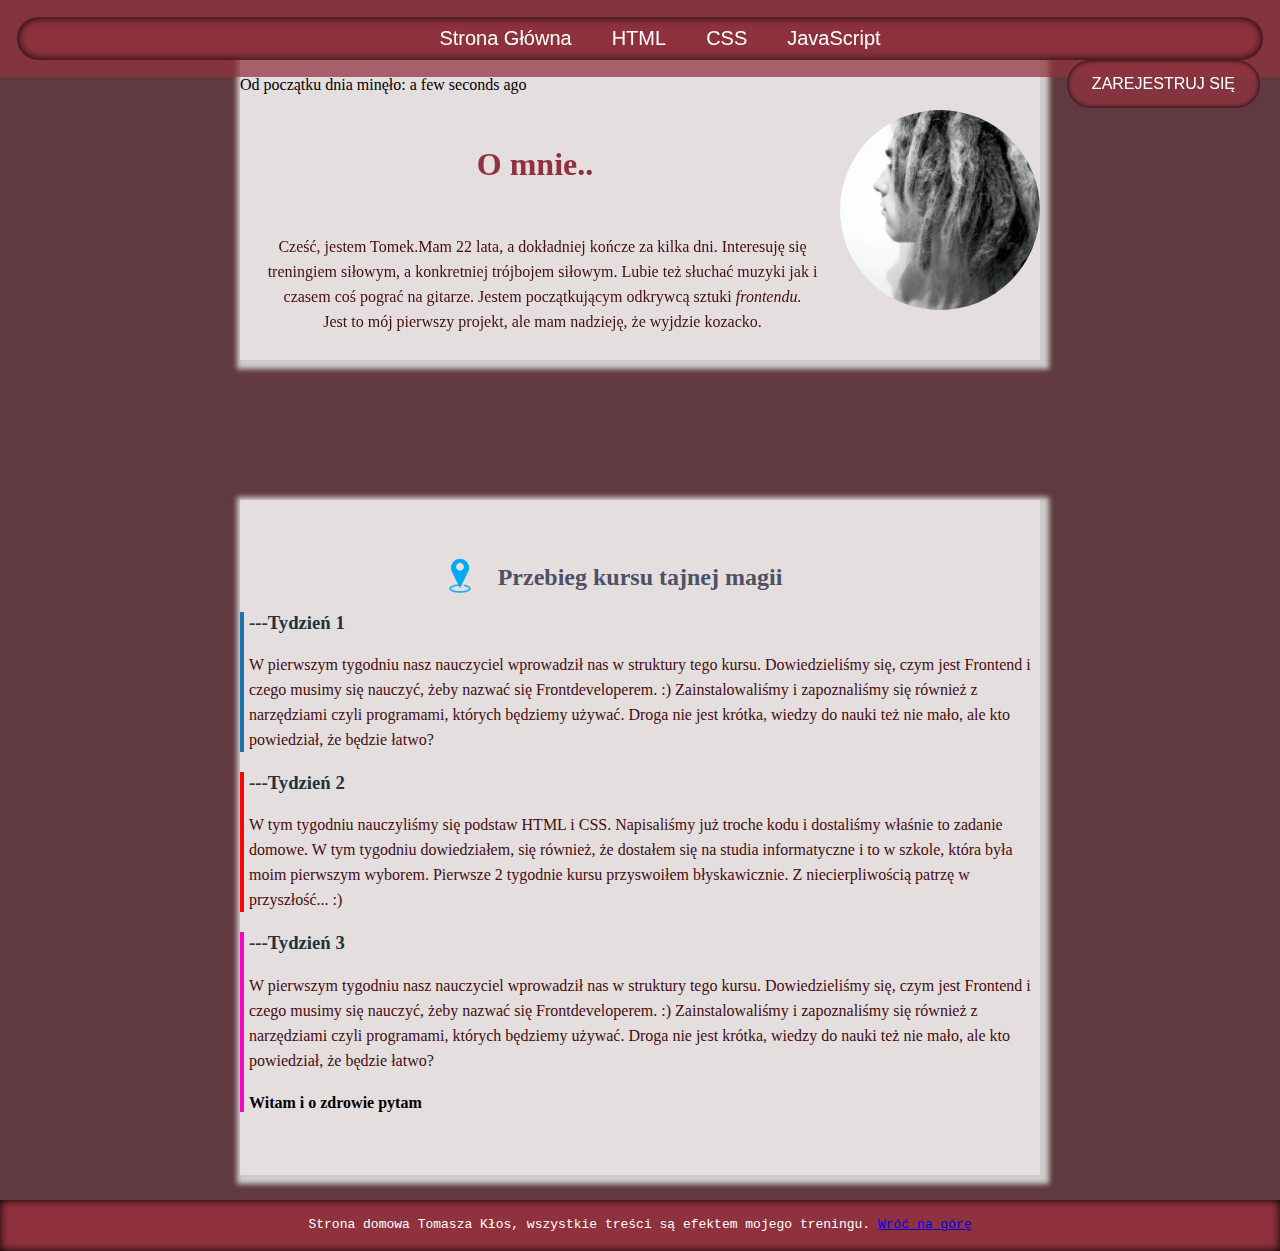
<file: index.html>
<!doctype html><html lang="pl"><head><meta charset="UTF-8"/><meta name="viewport" content="width=device-width,initial-scale=1"/><title>Tomasz Kłos</title><link href="index.74bc1356.css" rel="stylesheet"></head><body class="body"><header class="header" id="top"><nav class="navigation navigation--js"><a class="navigation__link navigation__link--change" href="index.html">Strona Główna</a> <a class="navigation__link" href="html.html">HTML</a> <a class="navigation__link" href="css.html">CSS</a> <a class="navigation__link" href="javascript.html">JavaScript</a></nav><button class="hamburger hamburger--js">MENU</button></header><main class="main"><div class="header-div"><a class="header-div__register" href="register.html">ZAREJESTRUJ SIĘ</a></div><article class="about-me"><p>Od początku dnia minęło: <span class="time--js"></span></p><img class="about-me__image" src="img/dred.dbe7ad4e.jpg" alt="Tomasz w dredach"/><h1 class="about-me__header">O mnie..</h1><p class="about-me__description">Cześć, jestem Tomek.Mam 22 lata, a dokładniej kończe za kilka dni. Interesuję się treningiem siłowym, a konkretniej trójbojem siłowym. Lubie też słuchać muzyki jak i czasem coś pograć na gitarze. Jestem początkującym odkrywcą sztuki <i>frontendu.</i><br/>Jest to mój pierwszy projekt, ale mam nadzieję, że wyjdzie kozacko.</p></article><section class="frontend-road"><img class="frontend-road__image" src="img/znacznik.d5ebd9d7.png" alt="znacznik pinezka"/><h2 class="frontend-road__title">Przebieg kursu tajnej magii</h2><article class="frontend-road__article frontend-road__article--first"><h3 class="frontend-road__subtitle">Tydzień 1</h3><p class="frontend-road__description">W pierwszym tygodniu nasz nauczyciel wprowadził nas w struktury tego kursu. Dowiedzieliśmy się, czym jest Frontend i czego musimy się nauczyć, żeby nazwać się Frontdeveloperem. :) Zainstalowaliśmy i zapoznaliśmy się również z narzędziami czyli programami, których będziemy używać. Droga nie jest krótka, wiedzy do nauki też nie mało, ale kto powiedział, że będzie łatwo?</p></article><article class="frontend-road__article frontend-road__article--second"><h3 class="frontend-road__subtitle">Tydzień 2</h3><p class="frontend-road__description">W tym tygodniu nauczyliśmy się podstaw HTML i CSS. Napisaliśmy już troche kodu i dostaliśmy właśnie to zadanie domowe. W tym tygodniu dowiedziałem, się również, że dostałem się na studia informatyczne i to w szkole, która była moim pierwszym wyborem. Pierwsze 2 tygodnie kursu przyswoiłem błyskawicznie. Z niecierpliwością patrzę w przyszłość... :)</p></article><article class="frontend-road__article frontend-road__article--third"><h3 class="frontend-road__subtitle">Tydzień 3</h3><p class="frontend-road__description">W pierwszym tygodniu nasz nauczyciel wprowadził nas w struktury tego kursu. Dowiedzieliśmy się, czym jest Frontend i czego musimy się nauczyć, żeby nazwać się Frontdeveloperem. :) Zainstalowaliśmy i zapoznaliśmy się również z narzędziami czyli programami, których będziemy używać. Droga nie jest krótka, wiedzy do nauki też nie mało, ale kto powiedział, że będzie łatwo?</p><h4 class="frontend-road--js"></h4></article></section><aside class="quotation"><p class="quotation__text">Wyemancypuj się z mentalnej niewoli, nikt po za Tobą nie może wyzwolić Twojego umysłu!<br>-Bob Marley</p></aside></main><footer class="footer"><p class="footer__text">Strona domowa Tomasza Kłos, wszystkie treści są efektem mojego treningu. <a href="#top">Wróć na górę</a></p></footer><script src="index.74bc1356.js"></script></body></html>
</file>
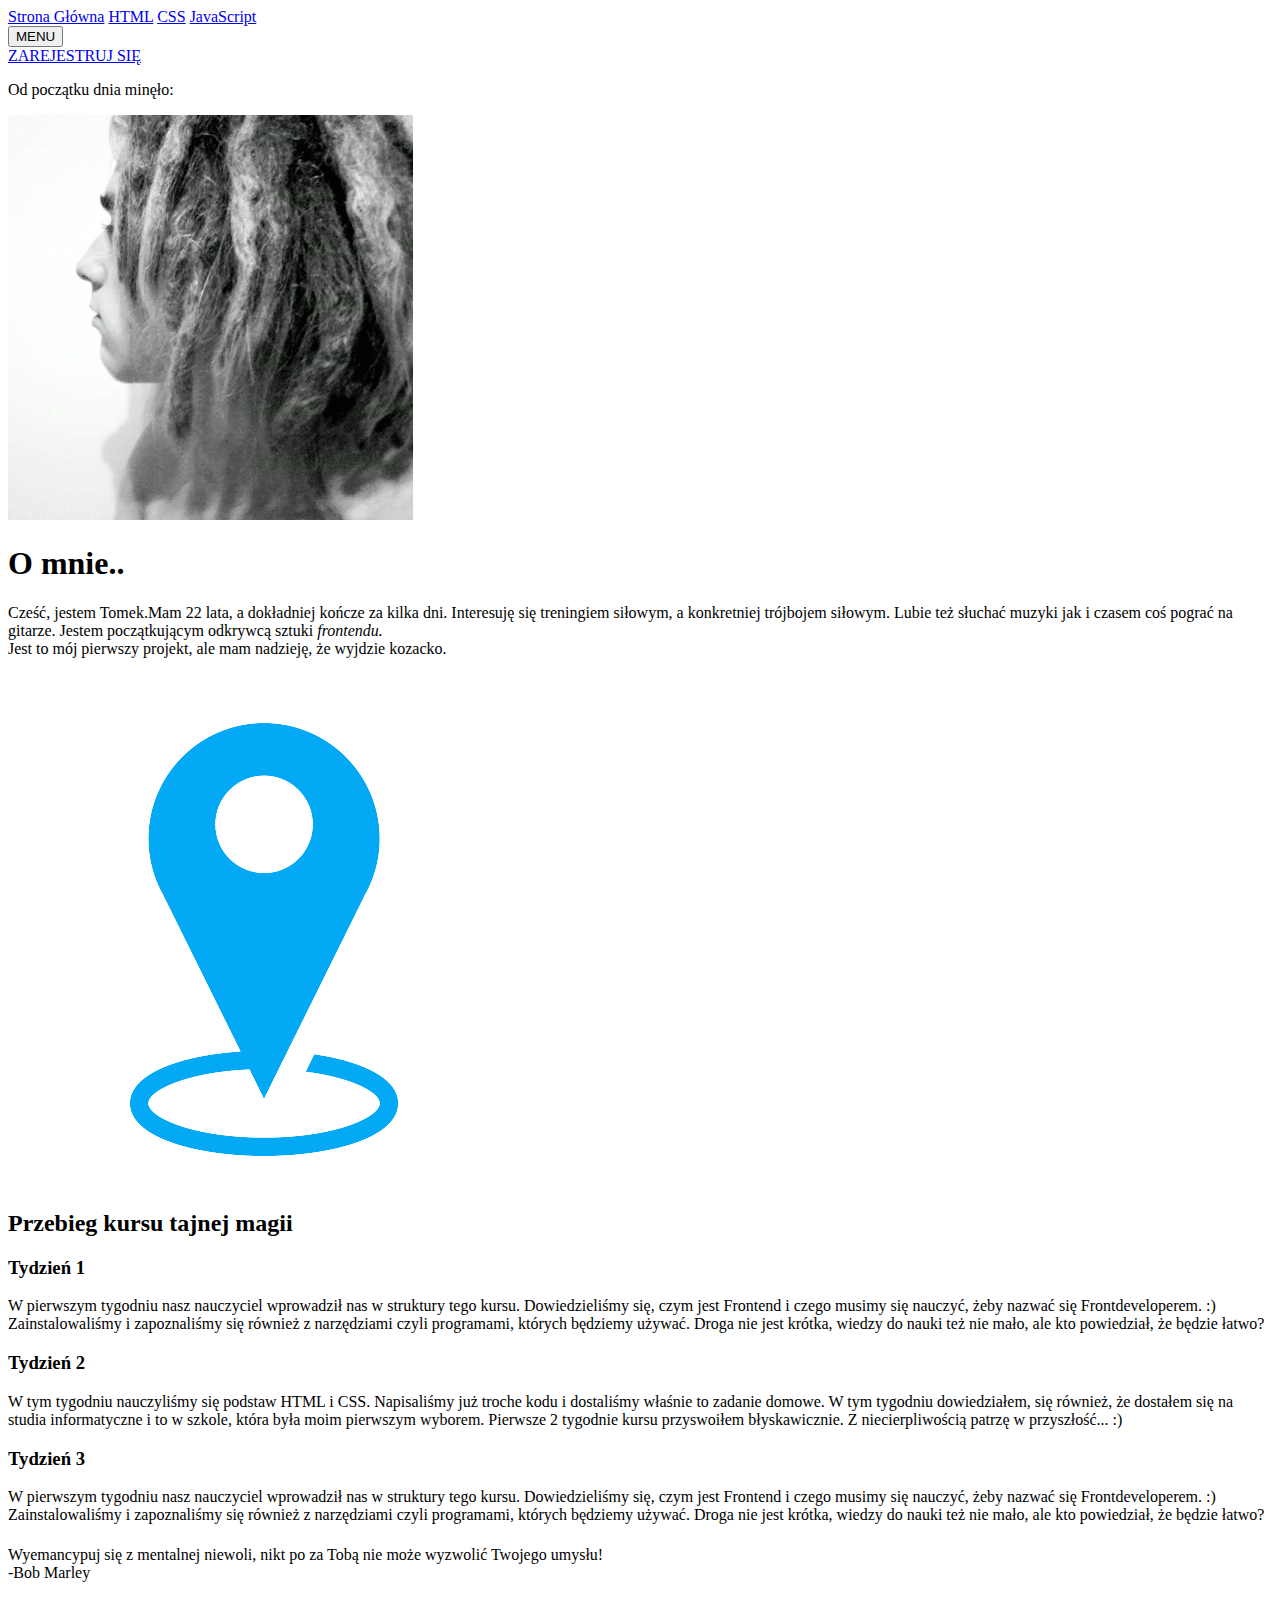
<file: src/pages/index.html>
<!DOCTYPE html>
<html lang="pl">
  <head>
    <meta charset="UTF-8" />
    <meta name="viewport" content="width=device-width, initial-scale=1.0" />
    <title>Tomasz Kłos</title>
  </head>

  <body class="body">
    <header class="header" id="top">
      <nav class="navigation navigation--js">
        <a class="navigation__link navigation__link--change" href="index.html"
          >Strona Główna</a
        >
        <a class="navigation__link" href="html.html">HTML</a>
        <a class="navigation__link" href="css.html">CSS</a>
        <a class="navigation__link" href="javascript.html">JavaScript</a>
      </nav>
      <button class="hamburger hamburger--js">MENU</button>
    </header>
    <main class="main">
      <div class="header-div">
        <a class="header-div__register" href="register.html"
          >ZAREJESTRUJ SIĘ</a
        >
      </div>
      <article class="about-me">
        <p>Od początku dnia minęło: <span class="time--js"></span></p>
        <img
          class="about-me__image"
          src="../assets/img/dred.jpg"
          alt="Tomasz w dredach"
        />
        <h1 class="about-me__header">O mnie..</h1>

        <p class="about-me__description">
          Cześć, jestem Tomek.Mam 22 lata, a dokładniej kończe za kilka dni.
          Interesuję się treningiem siłowym, a konkretniej trójbojem siłowym.
          Lubie też słuchać muzyki jak i czasem coś pograć na gitarze. Jestem
          początkującym odkrywcą sztuki <i>frontendu.</i><br />

          Jest to mój pierwszy projekt, ale mam nadzieję, że wyjdzie kozacko.
        </p>
      </article>
      <section class="frontend-road">
        <img
          class="frontend-road__image"
          src="../assets/img/znacznik.png"
          alt="znacznik pinezka"
        />
        <h2 class="frontend-road__title">Przebieg kursu tajnej magii</h2>
        <article class="frontend-road__article frontend-road__article--first">
          <h3 class="frontend-road__subtitle">Tydzień 1</h3>
          <p class="frontend-road__description">
            W pierwszym tygodniu nasz nauczyciel wprowadził nas w struktury tego
            kursu. Dowiedzieliśmy się, czym jest Frontend i czego musimy się
            nauczyć, żeby nazwać się Frontdeveloperem. :) Zainstalowaliśmy i
            zapoznaliśmy się również z narzędziami czyli programami, których
            będziemy używać. Droga nie jest krótka, wiedzy do nauki też nie
            mało, ale kto powiedział, że będzie łatwo?
          </p>
        </article>
        <article class="frontend-road__article frontend-road__article--second">
          <h3 class="frontend-road__subtitle">Tydzień 2</h3>
          <p class="frontend-road__description">
            W tym tygodniu nauczyliśmy się podstaw HTML i CSS. Napisaliśmy już
            troche kodu i dostaliśmy właśnie to zadanie domowe. W tym tygodniu
            dowiedziałem, się również, że dostałem się na studia informatyczne i
            to w szkole, która była moim pierwszym wyborem. Pierwsze 2 tygodnie
            kursu przyswoiłem błyskawicznie. Z niecierpliwością patrzę w
            przyszłość... :)
          </p>
        </article>
        <article class="frontend-road__article frontend-road__article--third">
          <h3 class="frontend-road__subtitle">Tydzień 3</h3>
          <p class="frontend-road__description">
            W pierwszym tygodniu nasz nauczyciel wprowadził nas w struktury tego
            kursu. Dowiedzieliśmy się, czym jest Frontend i czego musimy się
            nauczyć, żeby nazwać się Frontdeveloperem. :) Zainstalowaliśmy i
            zapoznaliśmy się również z narzędziami czyli programami, których
            będziemy używać. Droga nie jest krótka, wiedzy do nauki też nie
            mało, ale kto powiedział, że będzie łatwo?
          </p>
          <h4 class="frontend-road--js"></h4>
        </article>
      </section>
      <aside class="quotation">
        <p class="quotation__text">
          Wyemancypuj się z mentalnej niewoli, nikt po za Tobą nie może wyzwolić
          Twojego umysłu!<br>
          -Bob Marley
        </p>
      </aside>
    </main>
    <footer class="footer">
      <p class="footer__text">
        Strona domowa Tomasza Kłos, wszystkie treści są efektem mojego treningu.
        <a href="#top">Wróć na górę</a>
      </p>
    </footer>
  </body>
</html>
</file>
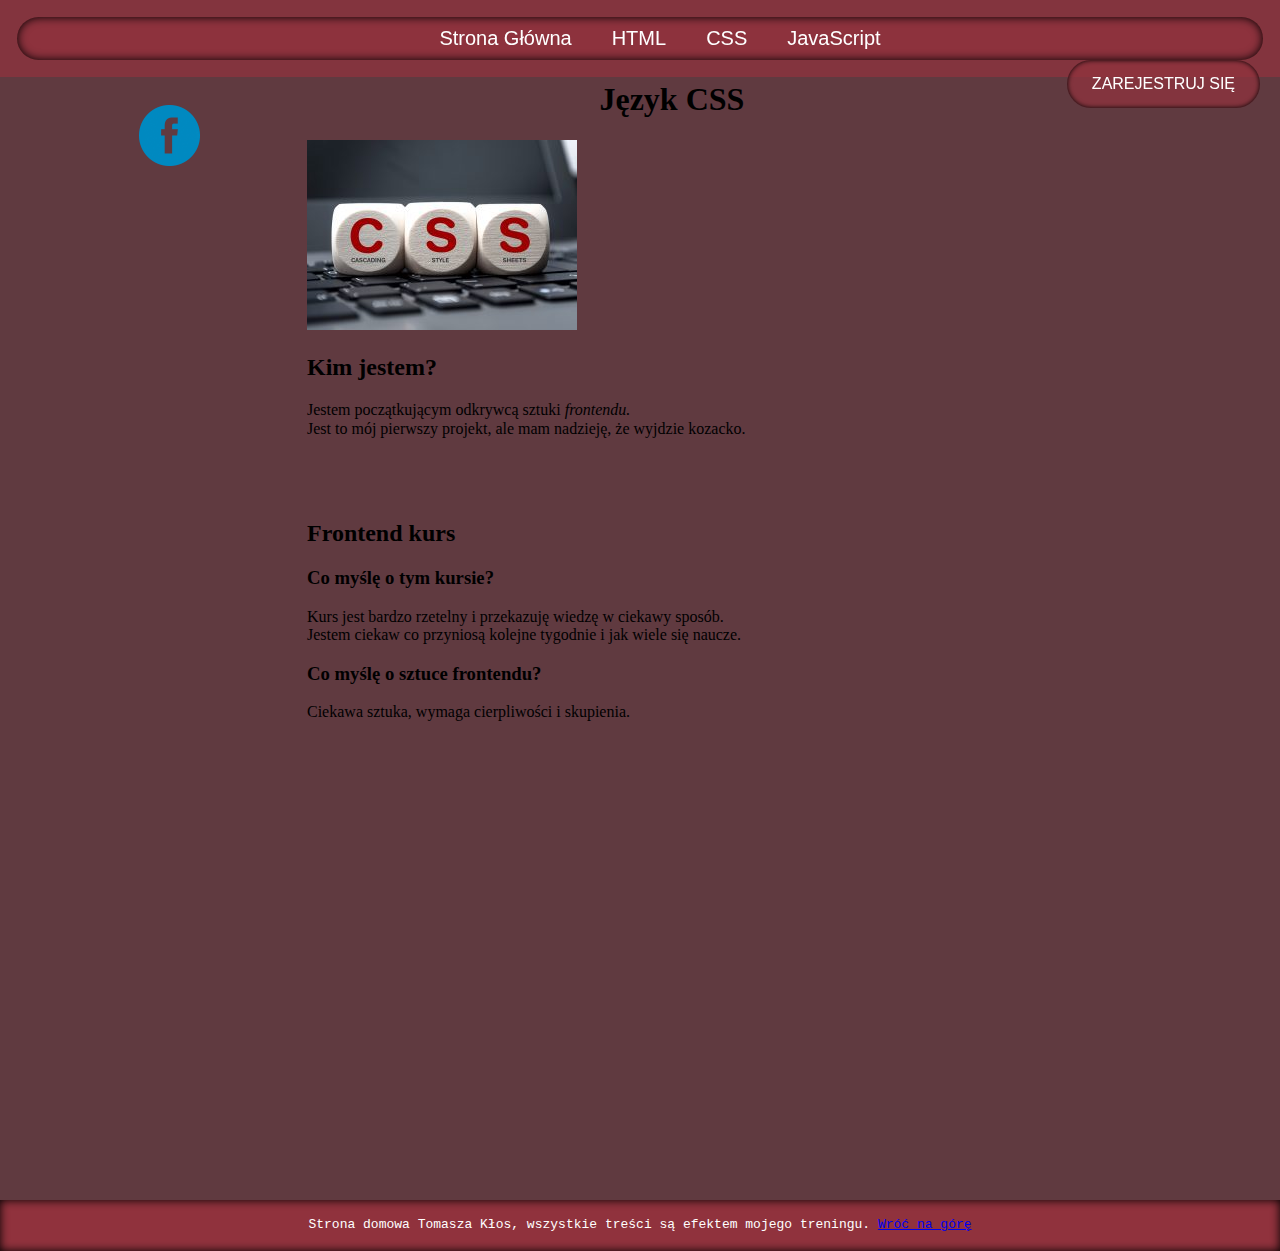
<file: css.html>
<!doctype html><html lang="pl"><head><meta charset="UTF-8"/><meta name="viewport" content="width=device-width,initial-scale=1"/><title>Tomasz Kłos</title><link href="index.74bc1356.css" rel="stylesheet"></head><body class="body"><header class="header" id="top"><nav class="navigation"><a class="navigation__link" href="index.html">Strona Główna</a> <a class="navigation__link" href="html.html">HTML</a> <a class="navigation__link navigation__link--change" href="css.html">CSS</a> <a class="navigation__link" href="javascript.html">JavaScript</a></nav></header><main class="main"><div class="header-div"><a class="header-div__register" href="register.html">ZAREJESTRUJ SIĘ</a></div><div class="div-fb"><a href="https://www.facebook.com/profile.php?id=100002902463490"><img src="img/fb.82f1b069.png" alt="ikonka facebook"/></a></div><section class="css"><h1 class="css__title">Język CSS</h1><img class="css__image" src="img/css.d43dea0d.jpg" alt="css"/><h2 class="css__subtitle">Kim jestem?</h2><p class="css__description">Jestem początkującym odkrywcą sztuki <i>frontendu.</i><br/>Jest to mój pierwszy projekt, ale mam nadzieję, że wyjdzie kozacko.</p></section><section class="frontend"><h2 class="frontend__title">Frontend kurs</h2><article class="frontend__article"><h3 class="frontend__subtitle">Co myślę o tym kursie?</h3><p class="frontend__description">Kurs jest bardzo rzetelny i przekazuję wiedzę w ciekawy sposób.<br/>Jestem ciekaw co przyniosą kolejne tygodnie i jak wiele się naucze.</p></article><article class="frontend__article-2"><h3 class="frontend__subtitle-2">Co myślę o sztuce frontendu?</h3><p class="frontend__description-2">Ciekawa sztuka, wymaga cierpliwości i skupienia.</p></article></section></main><footer class="footer"><p class="footer__text">Strona domowa Tomasza Kłos, wszystkie treści są efektem mojego treningu. <a href="#top">Wróć na górę</a></p></footer><script src="index.74bc1356.js"></script></body></html>
</file>
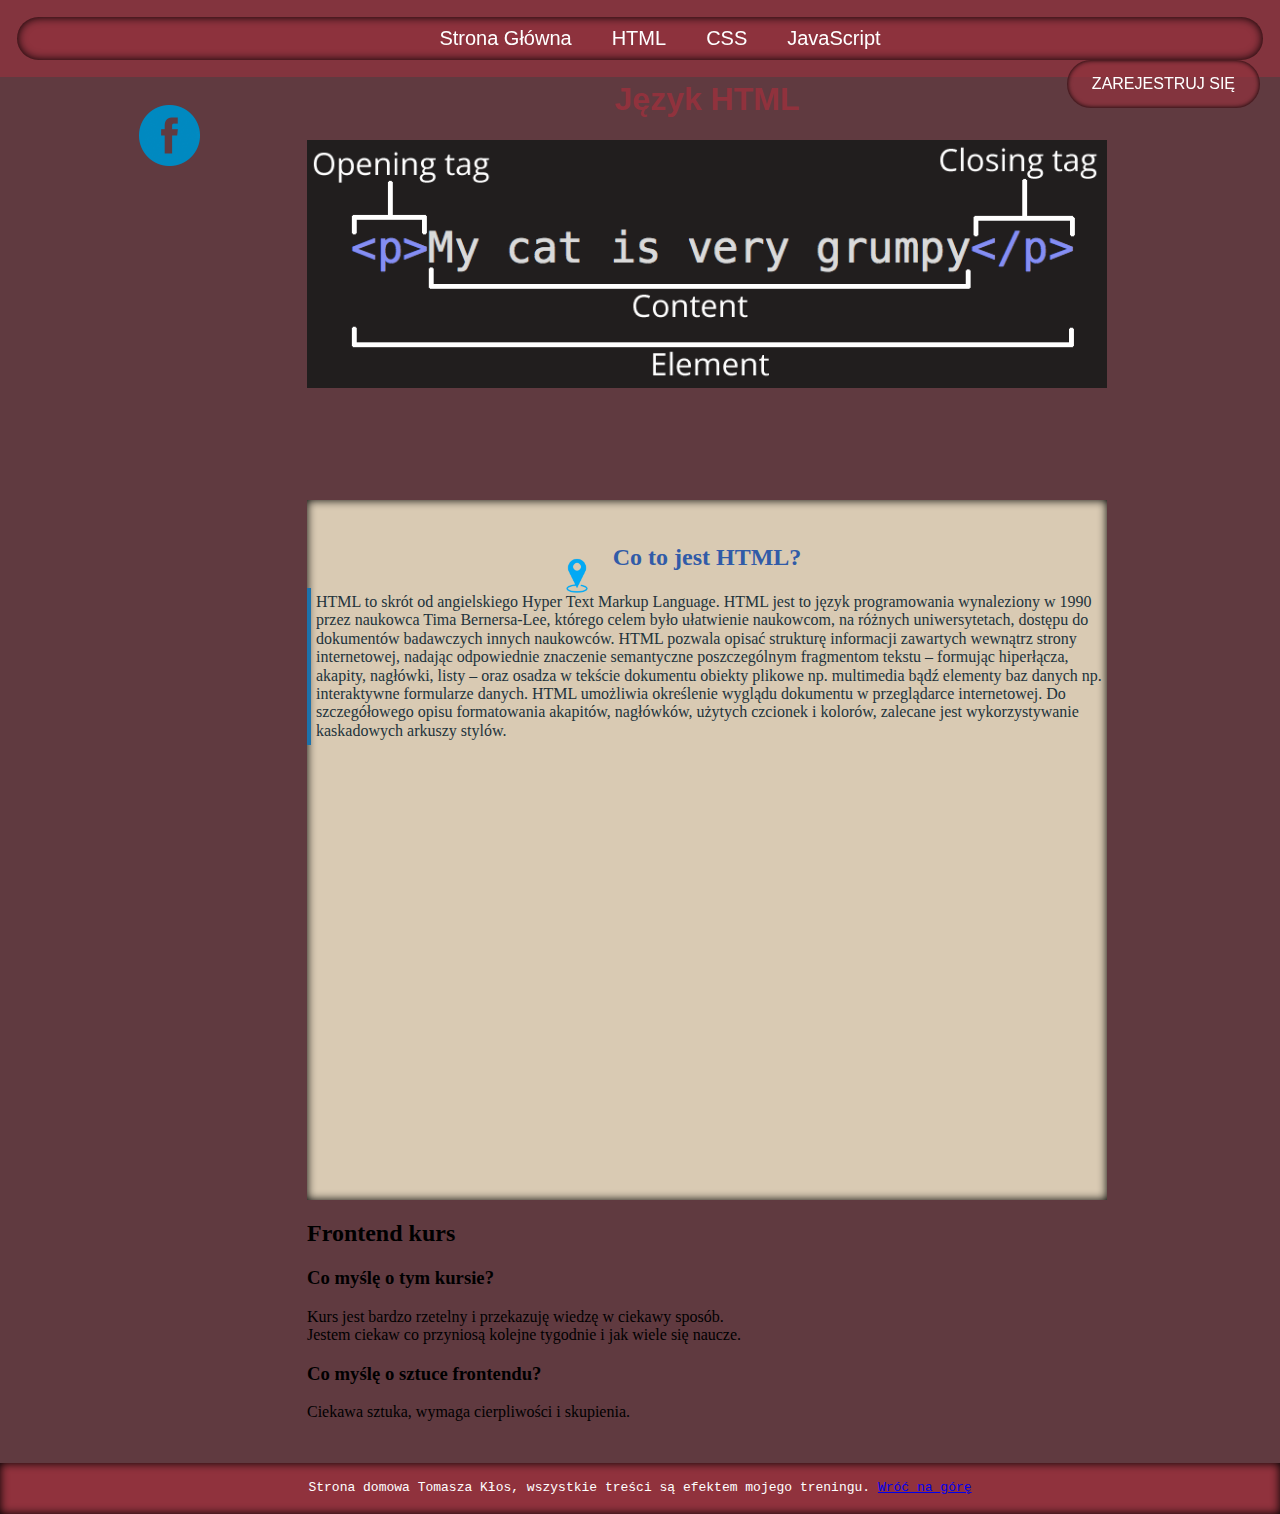
<file: html.html>
<!doctype html><html lang="pl"><head><meta charset="UTF-8"/><meta name="viewport" content="width=device-width,initial-scale=1"/><title>Tomasz Kłos</title><link href="index.74bc1356.css" rel="stylesheet"></head><body class="body"><header class="header" id="top"><nav class="navigation"><a class="navigation__link" href="index.html">Strona Główna</a> <a class="navigation__link navigation__link--change" href="html.html">HTML</a> <a class="navigation__link" href="css.html">CSS</a> <a class="navigation__link" href="javascript.html">JavaScript</a></nav></header><main class="main"><div class="header-div"><a class="header-div__register" href="register.html">ZAREJESTRUJ SIĘ</a></div><div class="div-fb"><a href="https://www.facebook.com/profile.php?id=100002902463490"><img src="img/fb.82f1b069.png" alt="ikonka facebook"/></a></div><section class="header-html"><h1 class="header-html__title">Język HTML</h1><img class="header-html__image" src="img/html22.5f632a6d.png" alt="język html"/></section><section class="html"><img class="html__image" src="img/znacznik.d5ebd9d7.png" alt="taki mały znacznik"/><h2 class="html__subtitle">Co to jest HTML?</h2><p class="html__description">HTML to skrót od angielskiego Hyper Text Markup Language. HTML jest to język programowania wynaleziony w 1990 przez naukowca Tima Bernersa-Lee, którego celem było ułatwienie naukowcom, na różnych uniwersytetach, dostępu do dokumentów badawczych innych naukowców. HTML pozwala opisać strukturę informacji zawartych wewnątrz strony internetowej, nadając odpowiednie znaczenie semantyczne poszczególnym fragmentom tekstu – formując hiperłącza, akapity, nagłówki, listy – oraz osadza w tekście dokumentu obiekty plikowe np. multimedia bądź elementy baz danych np. interaktywne formularze danych. HTML umożliwia określenie wyglądu dokumentu w przeglądarce internetowej. Do szczegółowego opisu formatowania akapitów, nagłówków, użytych czcionek i kolorów, zalecane jest wykorzystywanie kaskadowych arkuszy stylów.</p></section><section class="html-2"><h2 class="html-2__title">Frontend kurs</h2><article class="html-2__article"><h3 class="html-2__subtitle">Co myślę o tym kursie?</h3><p class="html-2__description">Kurs jest bardzo rzetelny i przekazuję wiedzę w ciekawy sposób.<br/>Jestem ciekaw co przyniosą kolejne tygodnie i jak wiele się naucze.</p></article><article class="frontend__article-2"><h3 class="frontend__subtitle-2">Co myślę o sztuce frontendu?</h3><p class="frontend__description-2">Ciekawa sztuka, wymaga cierpliwości i skupienia.</p></article></section></main><footer class="footer"><p class="footer__text">Strona domowa Tomasza Kłos, wszystkie treści są efektem mojego treningu. <a href="#top">Wróć na górę</a></p></footer><script src="index.74bc1356.js"></script></body></html>
</file>
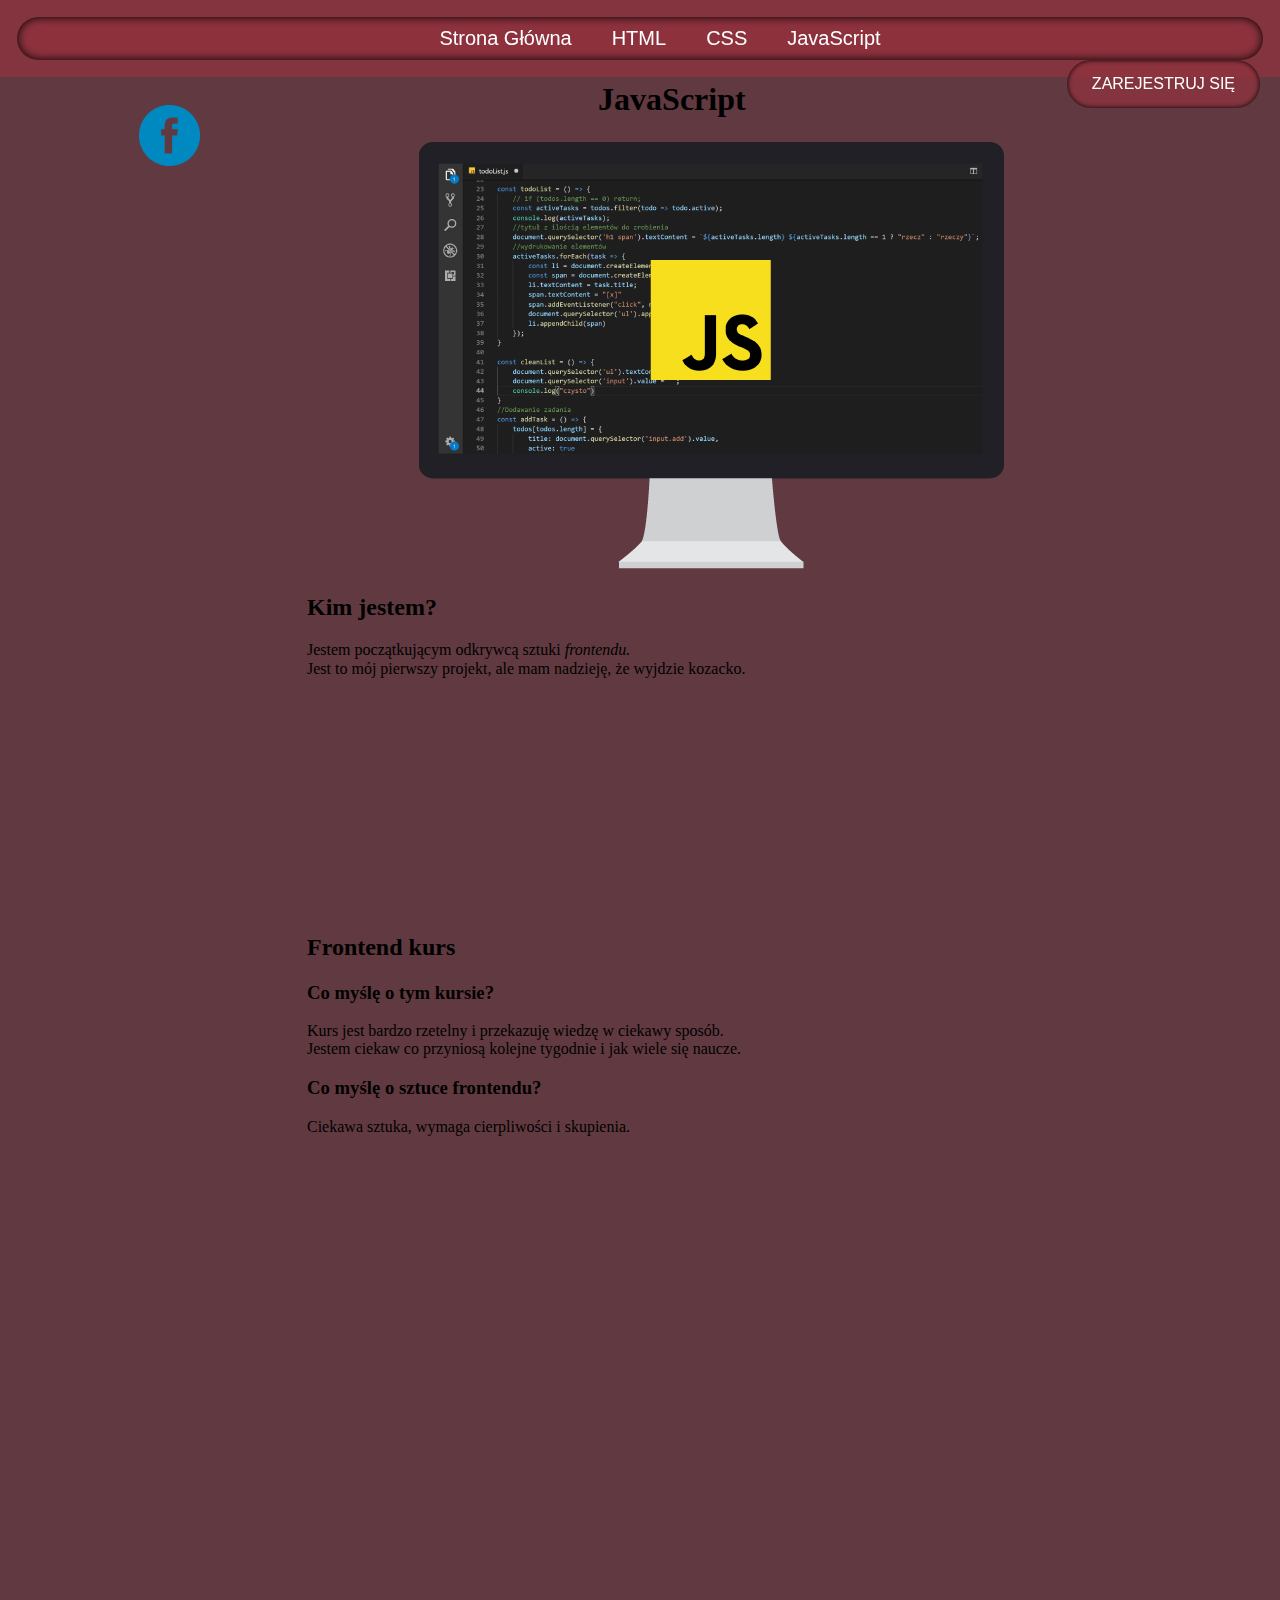
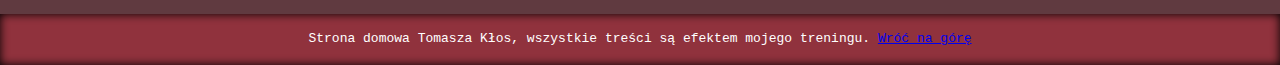
<file: javascript.html>
<!doctype html><html lang="pl"><head><meta charset="UTF-8"/><meta name="viewport" content="width=device-width,initial-scale=1"/><title>Tomasz Kłos</title><link href="index.74bc1356.css" rel="stylesheet"></head><body class="body"><header class="header" id="top"><nav class="navigation"><a class="navigation__link" href="index.html">Strona Główna</a> <a class="navigation__link" href="html.html">HTML</a> <a class="navigation__link" href="css.html">CSS</a> <a class="navigation__link navigation__link--change" href="javascript.html">JavaScript</a></nav></header><main class="main"><div class="header-div"><a class="header-div__register" href="register.html">ZAREJESTRUJ SIĘ</a></div><div class="div-fb"><a href="https://www.facebook.com/profile.php?id=100002902463490"><img src="img/fb.82f1b069.png" alt="ikonka facebook"/></a></div><section class="js"><h1 class="js__title js__title--js">JavaScript</h1><img class="js__image" src="img/img-c3.ddd89d27.png" alt="JavaScript"/><h2 class="js__subtitle">Kim jestem?</h2><p class="js__description">Jestem początkującym odkrywcą sztuki <i>frontendu.</i><br/>Jest to mój pierwszy projekt, ale mam nadzieję, że wyjdzie kozacko.</p></section><section class="frontend"><h2 class="frontend__title">Frontend kurs</h2><article class="frontend__article"><h3 class="frontend__subtitle">Co myślę o tym kursie?</h3><p class="frontend__description">Kurs jest bardzo rzetelny i przekazuję wiedzę w ciekawy sposób.<br/>Jestem ciekaw co przyniosą kolejne tygodnie i jak wiele się naucze.</p></article><article class="frontend__article-2"><h3 class="frontend__subtitle-2">Co myślę o sztuce frontendu?</h3><p class="frontend__description-2">Ciekawa sztuka, wymaga cierpliwości i skupienia.</p></article></section></main><footer class="footer"><p class="footer__text">Strona domowa Tomasza Kłos, wszystkie treści są efektem mojego treningu. <a href="#top">Wróć na górę</a></p></footer><script src="index.74bc1356.js"></script></body></html>
</file>
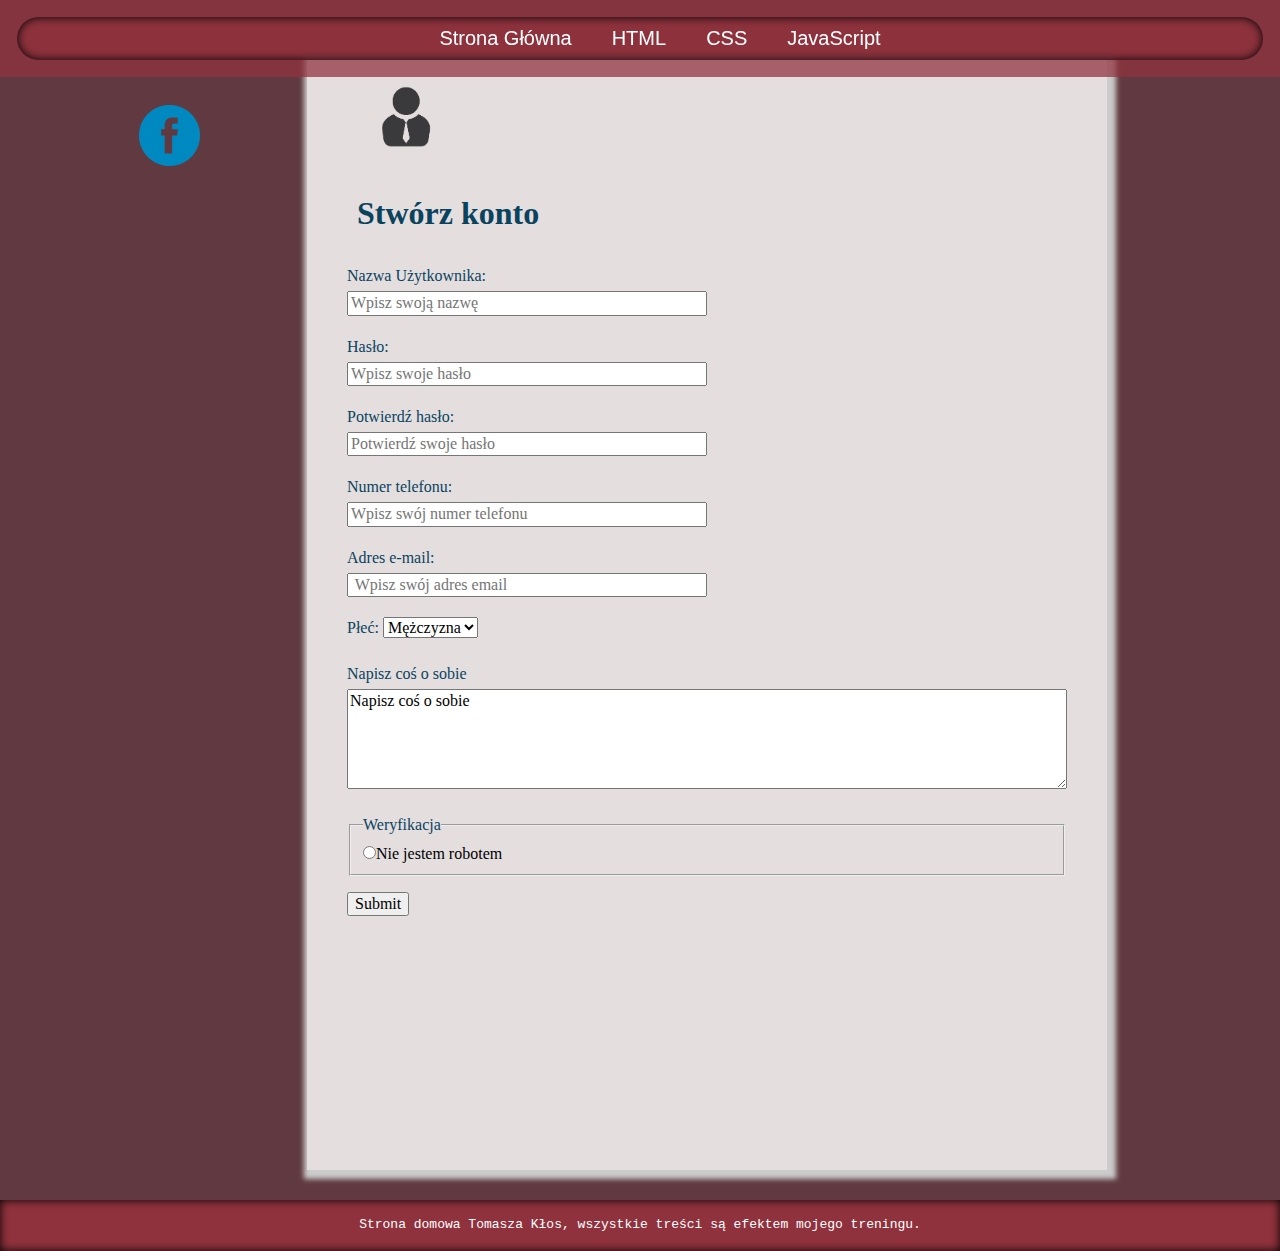
<file: register.html>
<!doctype html><html lang="pl"><head><meta charset="UTF-8"/><meta name="viewport" content="width=device-width,initial-scale=1"/><title>Rejestracja</title><link href="index.74bc1356.css" rel="stylesheet"></head><body class="body"><header class="header" id="top"><nav class="navigation"><a class="navigation__link" href="index.html">Strona Główna</a> <a class="navigation__link" href="html.html">HTML</a> <a class="navigation__link" href="css.html">CSS</a> <a class="navigation__link" href="javascript.html">JavaScript</a></nav></header><main class="main"><div class="div-fb"><a href="https://www.facebook.com/profile.php?id=100002902463490"><img src="img/fb.82f1b069.png" alt="ikonka facebook"/></a></div><form class="form" method="POST" action="https://dev.cotenfrontend.pl"><img class="form__picture" src="img/kurs.9fa230d2.png" alt="ikonka ludzika"><h1 class="form__title">Stwórz konto</h1><p><label class="form__label" for="userName">Nazwa Użytkownika:</label> <input class="form__input" id="userName" placeholder="Wpisz swoją nazwę" name="userName"/></p><p><label class="form__label" for="password">Hasło:</label> <input class="form__input" type="password" id="password" placeholder="Wpisz swoje hasło" name="password"/></p><p><label class="form__label" for="password">Potwierdź hasło:</label> <input class="form__input" type="password" id="password" placeholder="Potwierdź swoje hasło" name="password"/></p><p><label class="form__label" for="phoneNumber">Numer telefonu:</label> <input class="form__input" type="tel" id="phoneNumber" name="phoneNumber" placeholder="Wpisz swój numer telefonu"/></p><p><label class="form__label" for="email">Adres e-mail:</label> <input class="form__input" type="email" id="email" name="email" placeholder=" Wpisz swój adres email"/></p><p><label class="form__label" for="band">Płeć:</label> <select name="band" id="band"><option value="band-1">Mężczyzna</option><option value="band-2">Kobieta</option></select></p><p><label class="form__label" for="aboutYou">Napisz coś o sobie</label> <textarea class="label__textarea" id="abotYou" name="aboutYou">Napisz coś o sobie</textarea></p><p></p><fieldset><legend class="form__label">Weryfikacja</legend><label for="verification"><input type="radio" id="verification" name="verification">Nie jestem robotem</label></fieldset><p></p><p><input type="submit" id="send" name="send"/></p></form></main><footer class="footer"><p class="footer__text">Strona domowa Tomasza Kłos, wszystkie treści są efektem mojego treningu.</p></footer><script src="index.74bc1356.js"></script></body></html>
</file>
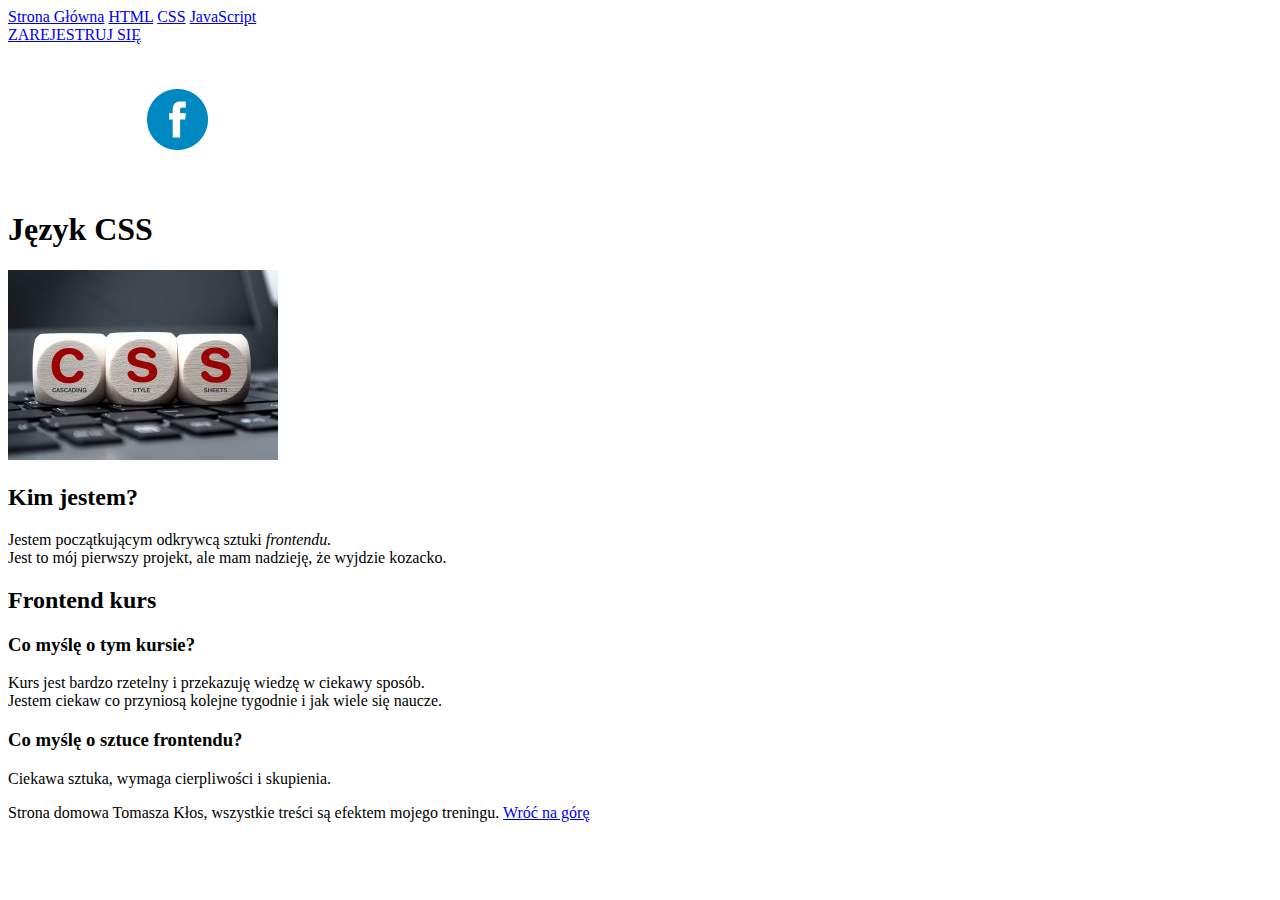
<file: src/pages/css.html>
<!DOCTYPE html>
<html lang="pl">
  <head>
    <meta charset="UTF-8" />
    <meta name="viewport" content="width=device-width, initial-scale=1.0" />
    <title>Tomasz Kłos</title>
  </head>

  <body class="body">
    <header class="header" id="top">
      <nav class="navigation">
        <a class="navigation__link" href="index.html">Strona Główna</a>
        <a class="navigation__link" href="html.html">HTML</a>
        <a class="navigation__link navigation__link--change" href="css.html">CSS</a>
        <a class="navigation__link" href="javascript.html">JavaScript</a>
      </nav>
    </header>
    <main class="main">
      <div class="header-div">
        <a class="header-div__register" href="register.html"
          >ZAREJESTRUJ SIĘ</a
        >
      </div>
      <div class="div-fb">
        <a href="https://www.facebook.com/profile.php?id=100002902463490">
          <img src="../assets/img/fb.png" alt="ikonka facebook"
        /></a>
      </div>
      <section class="css">
         <h1 class="css__title">Język CSS</h1>

         <img 
           class="css__image"
           src="../assets/img/css.jpg"
           alt="css" />

         <h2 class="css__subtitle">Kim jestem?</h2>

         <p class="css__description">
          Jestem początkującym odkrywcą sztuki <i>frontendu.</i><br />

          Jest to mój pierwszy projekt, ale mam nadzieję, że wyjdzie kozacko.
         </p>
      </section>
      <section class="frontend">
        <h2 class="frontend__title">Frontend kurs</h2>
        <article class="frontend__article">
          <h3 class="frontend__subtitle">Co myślę o tym kursie?</h3>
          <p class="frontend__description">
            Kurs jest bardzo rzetelny i przekazuję wiedzę w ciekawy sposób.<br />

            Jestem ciekaw co przyniosą kolejne tygodnie i jak wiele się naucze.
          </p>
        </article>
        <article class="frontend__article-2">
          <h3 class="frontend__subtitle-2">Co myślę o sztuce frontendu?</h3>
          <p class="frontend__description-2">
            Ciekawa sztuka, wymaga cierpliwości i skupienia.
          </p>
        </article>
      </section>
    </main>
    <footer class="footer">
      <p class="footer__text">Strona domowa Tomasza Kłos, wszystkie treści są efektem mojego treningu.
      <a href="#top">Wróć na górę</a></p>
    </footer>
  </body>
</html>
</file>
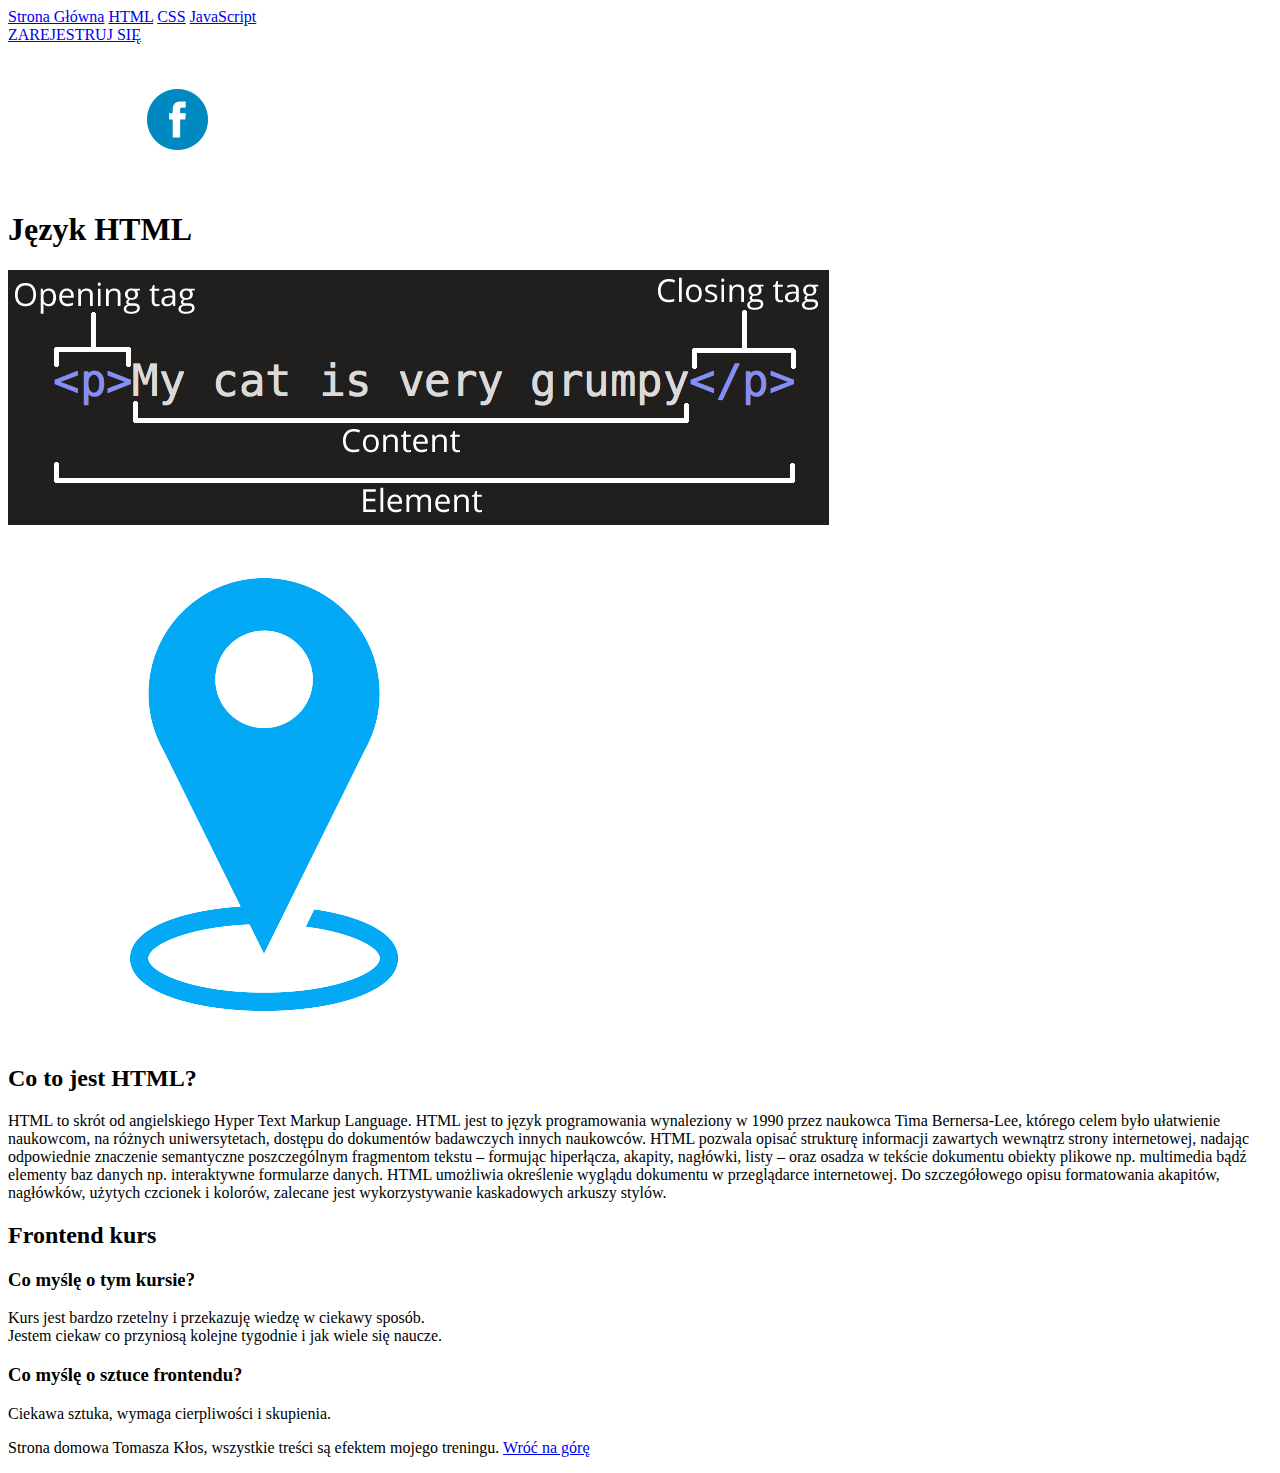
<file: src/pages/html.html>
<!DOCTYPE html>
<html lang="pl">
  <head>
    <meta charset="UTF-8" />
    <meta name="viewport" content="width=device-width, initial-scale=1.0" />
    <title>Tomasz Kłos</title>
  </head>

  <body class="body">
    <header class="header"  id="top">
      <nav class="navigation">
        <a class="navigation__link" href="index.html">Strona Główna</a>
        <a class="navigation__link navigation__link--change" href="html.html">HTML</a>
        <a class="navigation__link" href="css.html">CSS</a>
        <a class="navigation__link" href="javascript.html">JavaScript</a>
      </nav>
    </header>
    <main class="main">
      <div class="header-div">
        <a class="header-div__register" href="register.html"
          >ZAREJESTRUJ SIĘ</a
        >
      </div>
      <div class="div-fb">
        <a href="https://www.facebook.com/profile.php?id=100002902463490">
          <img src="../assets/img/fb.png" alt="ikonka facebook"
        /></a>
      </div>
      <section class="header-html">
        <h1 class="header-html__title">Język HTML</h1>

        <img class="header-html__image" src="../assets/img/html22.png" alt="język html" />
      </section>
      <section class="html">
        <img class="html__image" src="../assets/img/znacznik.png" alt="taki mały znacznik"/>
        <h2 class="html__subtitle">Co to jest HTML?</h2>

        <p class="html__description">
          HTML to skrót od angielskiego Hyper Text Markup Language. HTML jest to
          język programowania wynaleziony w 1990 przez naukowca Tima
          Bernersa-Lee, którego celem było ułatwienie naukowcom, na różnych
          uniwersytetach, dostępu do dokumentów badawczych innych naukowców.
          HTML pozwala opisać strukturę informacji zawartych wewnątrz strony
          internetowej, nadając odpowiednie znaczenie semantyczne poszczególnym
          fragmentom tekstu – formując hiperłącza, akapity, nagłówki, listy –
          oraz osadza w tekście dokumentu obiekty plikowe np. multimedia bądź
          elementy baz danych np. interaktywne formularze danych. HTML umożliwia
          określenie wyglądu dokumentu w przeglądarce internetowej. Do
          szczegółowego opisu formatowania akapitów, nagłówków, użytych czcionek
          i kolorów, zalecane jest wykorzystywanie kaskadowych arkuszy stylów.
        </p>
      </section>
      <section class="html-2">
        <h2 class="html-2__title">Frontend kurs</h2>
        <article class="html-2__article">
          <h3 class="html-2__subtitle">Co myślę o tym kursie?</h3>
          <p class="html-2__description">
            Kurs jest bardzo rzetelny i przekazuję wiedzę w ciekawy sposób.<br />

            Jestem ciekaw co przyniosą kolejne tygodnie i jak wiele się naucze.
          </p>
        </article>
        <article class="frontend__article-2">
          <h3 class="frontend__subtitle-2">Co myślę o sztuce frontendu?</h3>
          <p class="frontend__description-2">
            Ciekawa sztuka, wymaga cierpliwości i skupienia.
          </p>
        </article>
      </section>
    </main>
    <footer class="footer">
      <p class="footer__text">Strona domowa Tomasza Kłos, wszystkie treści są efektem mojego treningu.
      <a href="#top">Wróć na górę</a></p>
    </footer>
  </body>
</html>
</file>
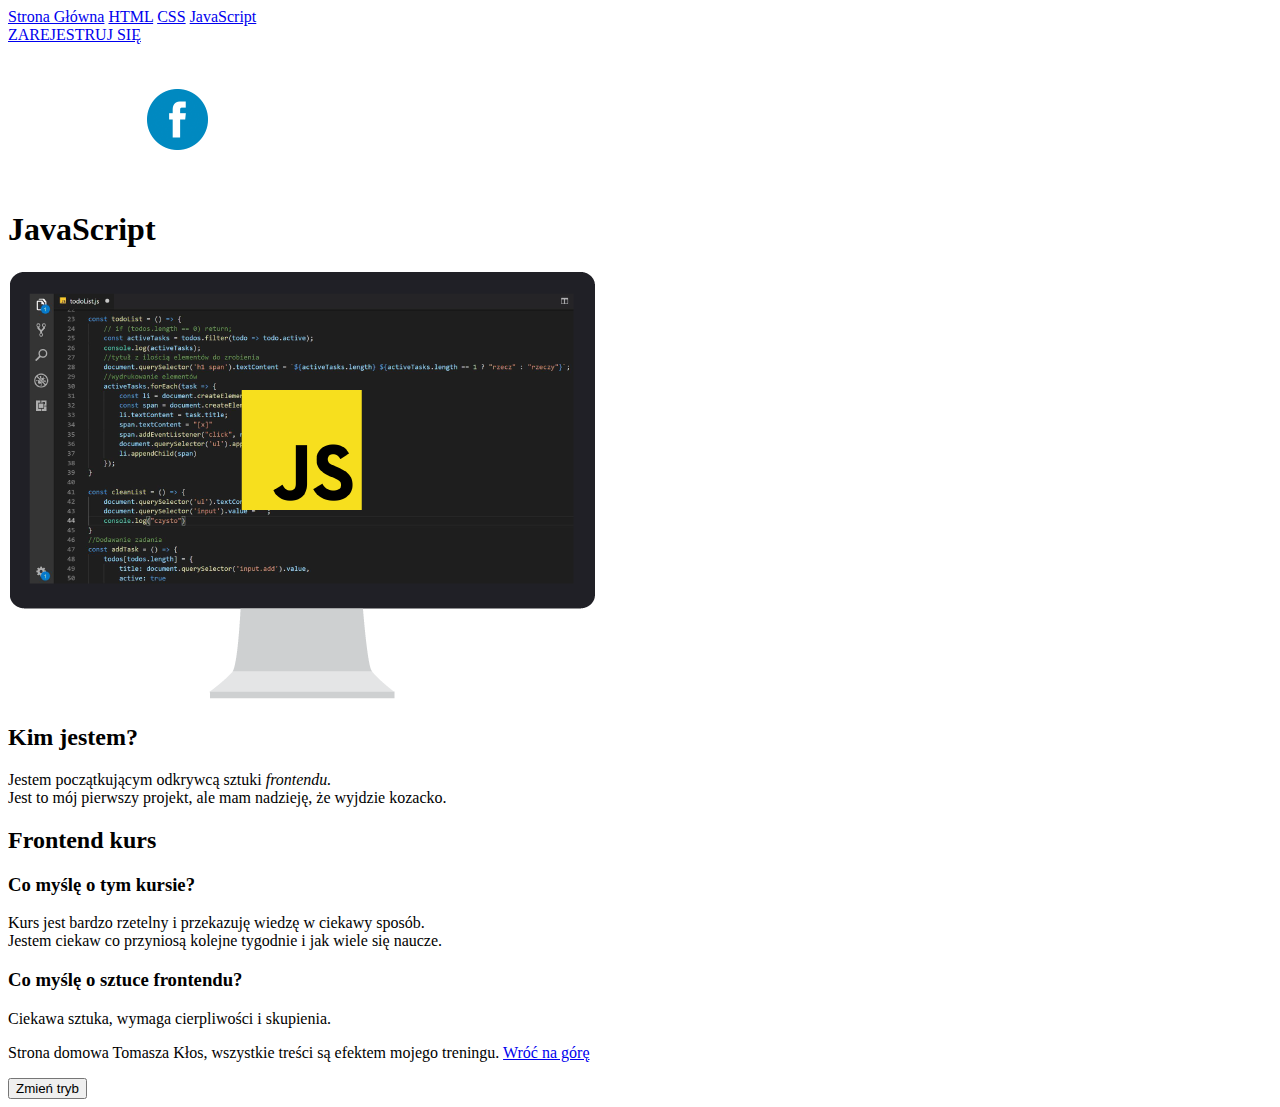
<file: src/pages/javascript.html>
<!DOCTYPE html>
<html lang="pl">
  <head>
    <meta charset="UTF-8" />
    <meta name="viewport" content="width=device-width, initial-scale=1.0" />
    <title>Tomasz Kłos</title>
  </head>

  <body class="body">
    <header class="header"  id="top">
      <nav class="navigation">
        <a class="navigation__link" href="index.html">Strona Główna</a>
        <a class="navigation__link" href="html.html">HTML</a>
        <a class="navigation__link" href="css.html">CSS</a>
        <a class="navigation__link navigation__link--change" href="javascript.html">JavaScript</a>
      </nav>
    </header>
    <main class="main">
      <div class="header-div">
        <a class="header-div__register" href="register.html"
          >ZAREJESTRUJ SIĘ</a
        >
      </div>
      <div class="div-fb">
        <a href="https://www.facebook.com/profile.php?id=100002902463490">
          <img src="../assets/img/fb.png" alt="ikonka facebook"
        /></a>
      </div>
      <section class="js">
        <h1 class="js__title js__title--js">JavaScript</h1>

        <img class="js__image" src="../assets/img/img-c3.png" alt="JavaScript" />

        <h2 class="js__subtitle">Kim jestem?</h2>

        <p class="js__description">
          Jestem początkującym odkrywcą sztuki <i>frontendu.</i><br />

          Jest to mój pierwszy projekt, ale mam nadzieję, że wyjdzie kozacko.
        </p>
      </section>
      <section class="frontend">
        <h2 class="frontend__title">Frontend kurs</h2>
        <article class="frontend__article">
          <h3 class="frontend__subtitle">Co myślę o tym kursie?</h3>
          <p class="frontend__description">
            Kurs jest bardzo rzetelny i przekazuję wiedzę w ciekawy sposób.<br />

            Jestem ciekaw co przyniosą kolejne tygodnie i jak wiele się naucze.
          </p>
        </article>
        <article class="frontend__article-2">
          <h3 class="frontend__subtitle-2">Co myślę o sztuce frontendu?</h3>
          <p class="frontend__description-2">
            Ciekawa sztuka, wymaga cierpliwości i skupienia.
          </p>
        </article>
      </section>
    </main>
    <footer class="footer">
      <p class="footer__text">Strona domowa Tomasza Kłos, wszystkie treści są efektem mojego treningu.
      <a href="#top">Wróć na górę</a></p>
      <button class="mode--js">Zmień tryb</button>
    </footer>
  </body>
</html>
</file>
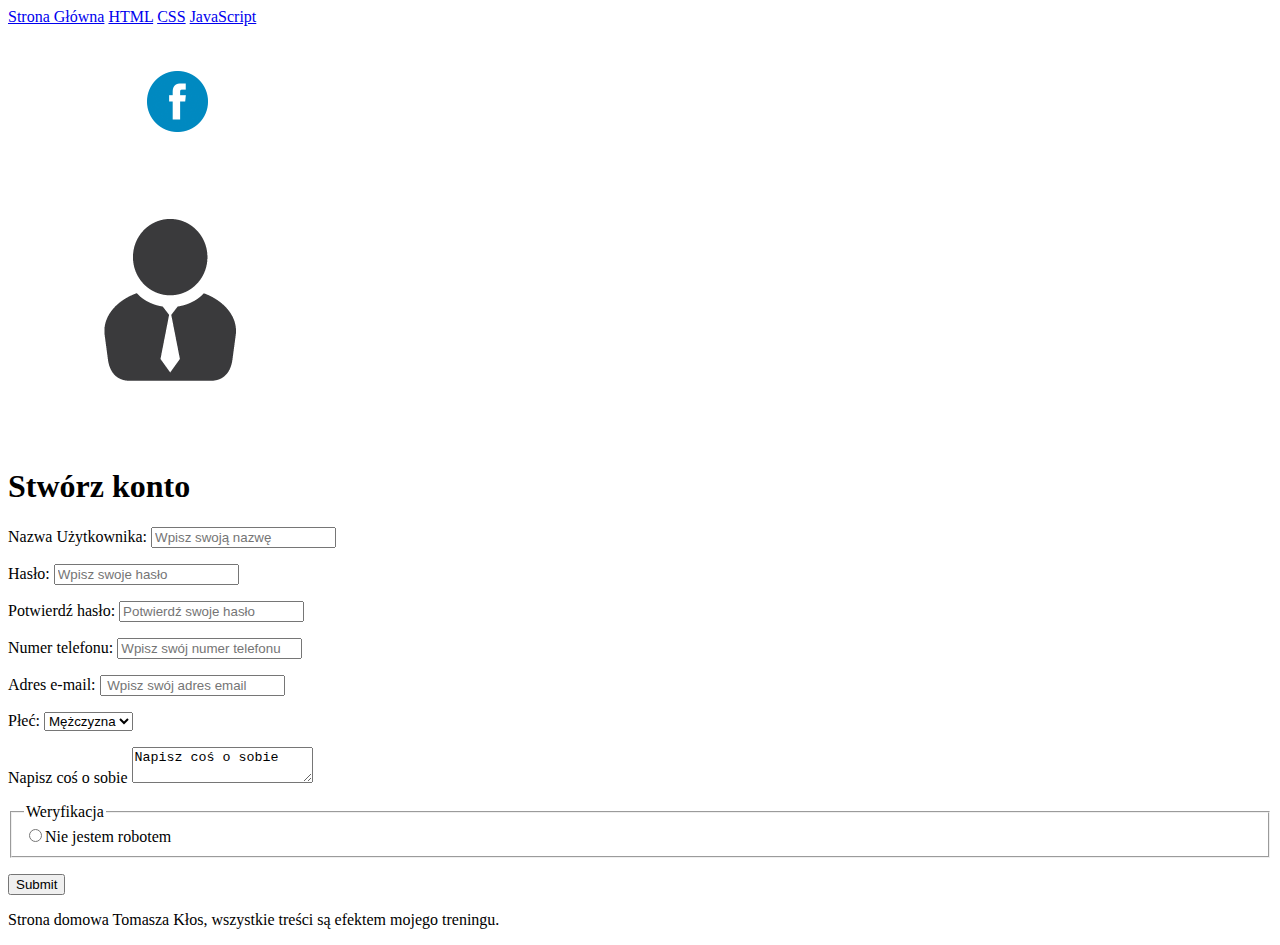
<file: src/pages/register.html>
<!DOCTYPE html>
<html lang="pl">
  <head>
    <meta charset="UTF-8" />
    <meta name="viewport" content="width=device-width, initial-scale=1.0" />
    <title>Rejestracja</title>
  </head>
  <body class="body">
    <header class="header" id="top">
        <nav class="navigation">
          <a class="navigation__link" href="index.html">Strona Główna</a>
          <a class="navigation__link" href="html.html">HTML</a>
          <a class="navigation__link" href="css.html">CSS</a>
          <a class="navigation__link" href="javascript.html">JavaScript</a>
        </nav>
      </header>
    <main class="main">
      <div class="div-fb">
        <a href="https://www.facebook.com/profile.php?id=100002902463490">
          <img src="../assets/img/fb.png" alt="ikonka facebook"
        /></a>
      </div>
      <form class="form" method="POST" action="https://dev.cotenfrontend.pl">
          <img class="form__picture" src="../assets/img/kurs.png" alt="ikonka ludzika">
          <h1 class="form__title">Stwórz konto</h1>
        <p>
          <label class="form__label" for="userName">Nazwa Użytkownika:</label>
          <input
            class="form__input"
            id="userName"
            placeholder="Wpisz swoją nazwę"
            name="userName"
          />
        </p>
        <p>
          <label class="form__label" for="password">Hasło:</label>
          <input
            class="form__input"
            type="password"
            id="password"
            placeholder="Wpisz swoje hasło"
            name="password"
          />
        </p>
        <p>
            <label class="form__label" for="password">Potwierdź hasło:</label>
            <input
              class="form__input"
              type="password"
              id="password"
              placeholder="Potwierdź swoje hasło"
              name="password"
            />
          </p>
        <p>
          <label class="form__label" for="phoneNumber">Numer telefonu:</label>
          <input
            class="form__input"
            type="tel"
            id="phoneNumber"
            name="phoneNumber"
            placeholder='Wpisz swój numer telefonu'
          />
        </p>
        <p>
            <label class="form__label" for="email">Adres e-mail:</label>
            <input
              class="form__input"
              type="email"
              id="email"
              name="email"
              placeholder=" Wpisz swój adres email"
            />
          </p>
          <p>
              <label class="form__label" for="band">Płeć:</label>
              <select name="band" id="band">
                  <option value="band-1">Mężczyzna</option>
                  <option value="band-2">Kobieta</option>
              </select>
          </p>
          <p>
              <label class="form__label" for="aboutYou">Napisz coś o sobie</label>
              <textarea class="label__textarea" id="abotYou" name="aboutYou">Napisz coś o sobie</textarea>
          </p>
          <p>
              <fieldset>
                  <legend class="form__label">Weryfikacja</legend>
                  <label for="verification">
                  <input 
                  type="radio"
                  id="verification"
                  name="verification"
                >Nie jestem robotem</label>
              </fieldset>
          </p>
          <p>
              <input type="submit" id="send" name="send"/>
          </p>
      </form>
    </main>
    <footer class="footer">
        <p class="footer__text">
          Strona domowa Tomasza Kłos, wszystkie treści są efektem mojego treningu.
        </p>
      </footer>
  </body>
</html>
</file>
<file: index.74bc1356.css>
/*! normalize.css v8.0.1 | MIT License | github.com/necolas/normalize.css */html{line-height:1.15;-webkit-text-size-adjust:100%}body{margin:0}main{display:block}h1{font-size:2em;margin:.67em 0}hr{box-sizing:content-box;height:0;overflow:visible}pre{font-family:monospace,monospace;font-size:1em}a{background-color:transparent}abbr[title]{border-bottom:none;text-decoration:underline;text-decoration:underline dotted}b,strong{font-weight:bolder}code,kbd,samp{font-family:monospace,monospace;font-size:1em}small{font-size:80%}sub,sup{font-size:75%;line-height:0;position:relative;vertical-align:baseline}sub{bottom:-.25em}sup{top:-.5em}img{border-style:none}button,input,optgroup,select,textarea{font-family:inherit;font-size:100%;line-height:1.15;margin:0}button,input{overflow:visible}button,select{text-transform:none}[type=button],[type=reset],[type=submit],button{-webkit-appearance:button}[type=button]::-moz-focus-inner,[type=reset]::-moz-focus-inner,[type=submit]::-moz-focus-inner,button::-moz-focus-inner{border-style:none;padding:0}[type=button]:-moz-focusring,[type=reset]:-moz-focusring,[type=submit]:-moz-focusring,button:-moz-focusring{outline:1px dotted ButtonText}fieldset{padding:.35em .75em .625em}legend{box-sizing:border-box;color:inherit;display:table;max-width:100%;padding:0;white-space:normal}progress{vertical-align:baseline}textarea{overflow:auto}[type=checkbox],[type=radio]{box-sizing:border-box;padding:0}[type=number]::-webkit-inner-spin-button,[type=number]::-webkit-outer-spin-button{height:auto}[type=search]{-webkit-appearance:textfield;outline-offset:-2px}[type=search]::-webkit-search-decoration{-webkit-appearance:none}::-webkit-file-upload-button{-webkit-appearance:button;font:inherit}details{display:block}summary{display:list-item}[hidden],template{display:none}html{box-sizing:border-box}*,:after,:before{box-sizing:inherit}.body{background:#603a40}.header{background:rgba(144,50,61,.733);padding:17px;margin-bottom:0;min-height:60px;position:fixed;top:0;width:100%}.navigation{padding:15px;display:none}.navigation--open{display:block;line-height:25px}.navigation--change{font-family:Segoe UI,Tahoma,Geneva,Verdana,sans-serif}.header-div__register{display:flex;justify-content:flex-end;font-family:Franklin Gothic Medium,Arial Narrow,Arial,sans-serif;padding:15px 25px;border-radius:25px;background:rgba(144,50,61,.733);text-decoration:none;color:#fff;box-shadow:inset 0 0 5px #000}.main{width:100%;margin:60px auto 0}.about-me{background:#e4dedf;grid-area:article;width:100%;margin-bottom:40px;box-shadow:3px 3px 5px 6px #ccc}.about-me__header{text-align:center;color:#90323d;position:relative;top:10%}.about-me__image{border-radius:200px;width:200px;float:right;display:block;margin-left:10px}.about-me__description{position:relative;top:20%;text-align:center;color:#440d0f;padding-left:15px;line-height:25px}.frontend-road{background:#e4dedf;margin-bottom:25px;grid-area:section;grid-row-start:7;width:100%;box-shadow:3px 3px 5px 6px #ccc}.frontend-road__image{width:40px;height:40px;position:relative;top:55px;left:200px}.frontend-road__title{text-align:center;color:#4e5166}.frontend-road__article{margin-bottom:20px}.frontend-road__article--first{border-left:4px solid #1c72ac;padding-left:5px}.frontend-road__article--second{border-left:4px solid #fa0505;padding-left:5px}.frontend-road__article--third{border-left:4px solid #f804c3;padding-left:5px}.frontend-road__subtitle{color:#22333b}.frontend-road__subtitle:before{content:"---"}.frontend-road__description{color:#440d0f;line-height:25px}.footer{background:#90323d;font-family:monospace;text-align:center;color:#1c72ac;padding:5px;box-shadow:inset 0 0 10px #000}.footer__text{color:#fff}.quotation{display:none}.html{background:#d9cab3;grid-area:section;grid-row-start:4;box-shadow:inset 0 0 10px #000}.html__image{width:40px;height:40px;position:relative;top:55px;left:250px}.html__subtitle{color:#315ba8;text-align:center;margin-bottom:10px;margin-top:0}.html__description{border-left:4px solid #1c72ac;padding:5px;color:#22333b}.header-html{grid-area:article;margin-bottom:40px}.header-html__title{color:#90323d;font-family:sans-serif;text-align:center}.header-html__image{width:800px}.html-2{grid-area:section2;grid-row-start:6;margin-bottom:25px}.css{grid-area:article}.css__title{text-align:center}.frontend{grid-area:section;grid-row-start:3}.js{grid-area:article;grid-row-start:span 2}.js__title{text-align:center}.js__image{position:relative;left:110px}.form{width:800px;grid-area:article;grid-row-end:5;background:#e4dedf;padding:10px 40px;margin-bottom:30px;box-shadow:3px 3px 5px 6px #ccc}.form__title{padding-left:10px;margin-bottom:30px;color:#0a435e}.form__picture{width:130px}.form__label{color:#0a435e;line-height:30px}.form__input{display:block;width:50%}.label__textarea{width:100%;height:100px}.hamburger{position:absolute;top:15px;right:25px}@media(min-width:768px){.navigation{display:flex;flex-direction:row;justify-content:center;background:rgba(144,50,61,.733);border-radius:50px;padding:10px;box-shadow:inset 0 0 10px #000}.navigation__link{margin-left:40px;color:#fff;font-family:Franklin Gothic Medium,Arial Narrow,Arial,sans-serif;font-size:20px;text-decoration:none;padding:15 0 15 3px}.main{width:100%;display:grid;grid-template-areas:"divfb article sidemenu" ". section aside" ". section2 .";grid-template-columns:1fr 3fr 1fr;grid-template-rows:220px 220px 700px}.quotation{grid-area:aside;grid-row-start:2;background:rgba(144,50,61,.733);border-radius:15px;width:200px;margin-left:50px;box-shadow:inset 0 0 10px #000}.quotation__text{color:#fff;padding:0 25px;line-height:25px;text-align:center}.about-me{width:800px;min-height:300px}.about-me__image{border-radius:270px;width:200px;height:200px;float:right;display:block;margin-left:10px}.frontent-road{width:800px}.hamburger{display:none}.header-div{grid-area:sidemenu;grid-row:1/2;position:absolute;right:20px}}
</file>
